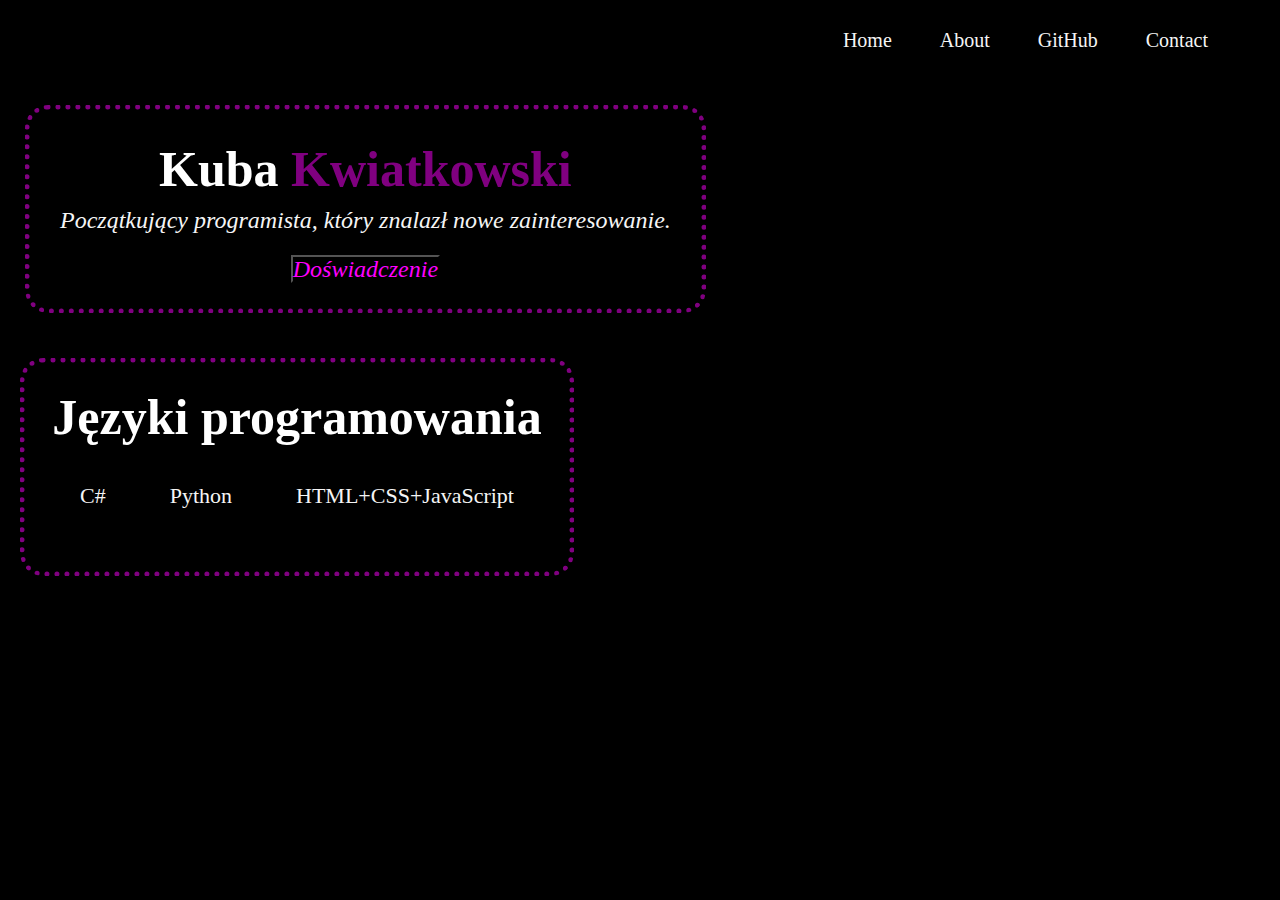
<file: index.html>
<!DOCTYPE html>
<html lang="en">
<head>
    <meta name="viewport" content="width=device-width, initial-scale=1.0">
    <meta charset="UTF-8">
    <title>My ego</title>
    <link rel="stylesheet" href="index.css">
    <script src="index.js"></script>
</head>
<body>
<nav>
    <div class="links">
        <a href="index.html">Home</a>
        <ul>
            <li><a href="#">Main</a></li>
            <li><a href="#">Language</a></li>
        </ul>
    </div>
    <a href="pages/about.html" target="_self">About</a>
    <a href="https://github.com/shuuuS" target="_blank">GitHub</a>
    <a href="pages/contact.html">Contact</a>
</nav>
<div class="info">
    <h1>Kuba <span>Kwiatkowski</span></h1>
    <p>Początkujący programista, który znalazł nowe zainteresowanie.</p>
    <br>
    <button type="button" class="experience" onclick="image()">Doświadczenie</button>
</div>

<div class="skills">
    <h1>Języki programowania</h1>
    <ul>
        <li><p>C#</p></li>
        <li><p>Python</p></li>
        <li><p>HTML+CSS+JavaScript</p></li>
    </ul>
</div>
<div>
    <h1>Contact</h1>

</div>
</body>
</html>
</file>
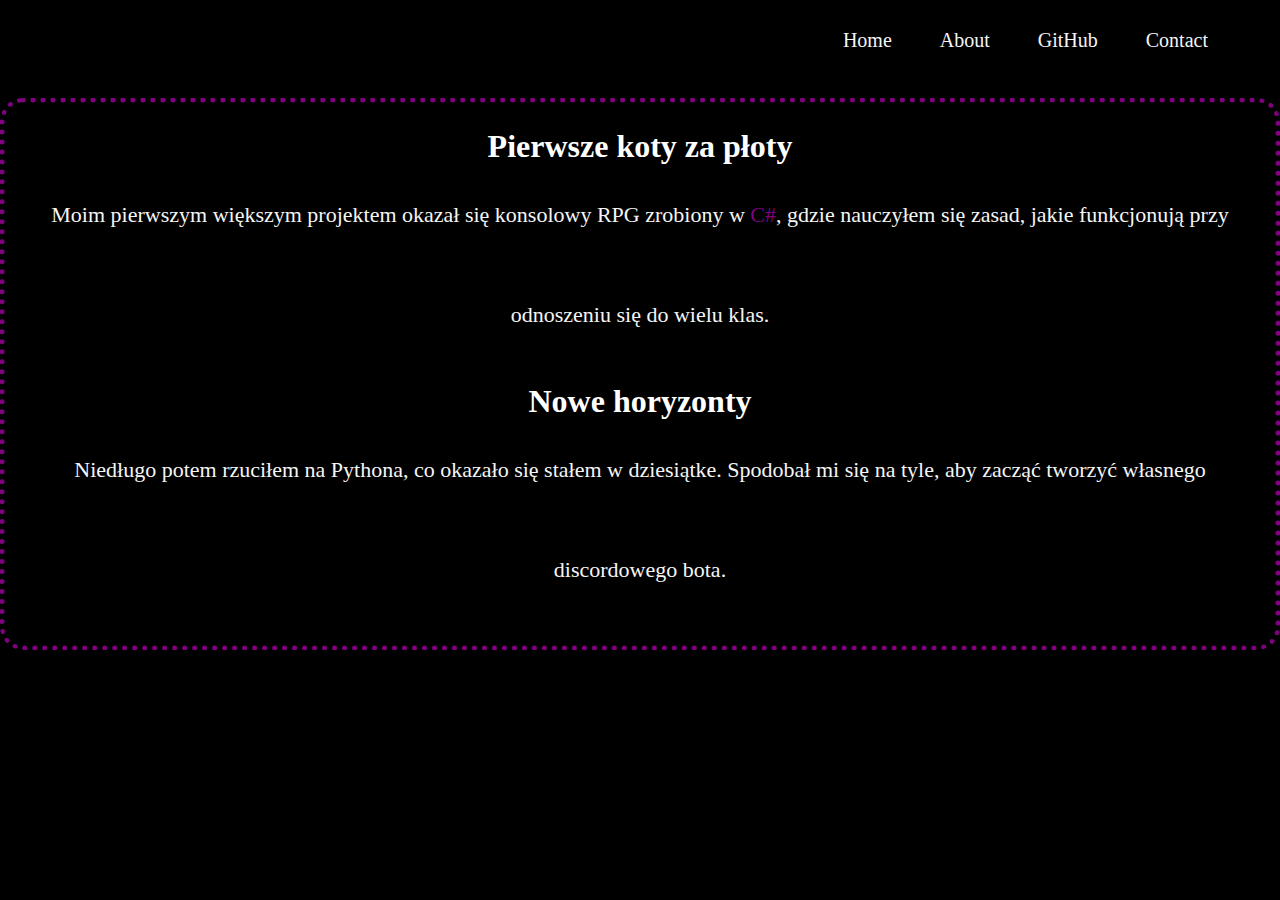
<file: pages/about.html>
<!DOCTYPE html>
<html lang="en">
<head>
    <meta charset="UTF-8">
    <title>Title</title>
    <link rel="stylesheet" href="../index.css">
</head>
<body onload="image()">
<nav>
  <div class="links">
    <a href="../index.html">Home</a>
    <ul>
      <li><a href="#">Main</a></li>
      <li><a href="#">Language</a></li>
    </ul>
  </div>
  <a href="about.html" target="_self">About</a>
  <a href="https://github.com/shuuuS" target="_blank">GitHub</a>
  <a href="contact.html">Contact</a>

</nav>
<br>
<div class="moreInformation">
  <h1 class="chapter1">Pierwsze koty za płoty</h1>
  <p>Moim pierwszym większym projektem okazał się konsolowy RPG zrobiony w <span>C#</span>, gdzie nauczyłem się zasad, jakie funkcjonują
  przy odnoszeniu się do wielu klas.</p>
  <br>
  <h1 class="chapter2">Nowe horyzonty</h1>
  <p>Niedługo potem rzuciłem na Pythona, co okazało się stałem w dziesiątke. Spodobał mi się na tyle, aby zacząć tworzyć własnego
  discordowego bota.</p>
</div>

</body>
</html>
</file>
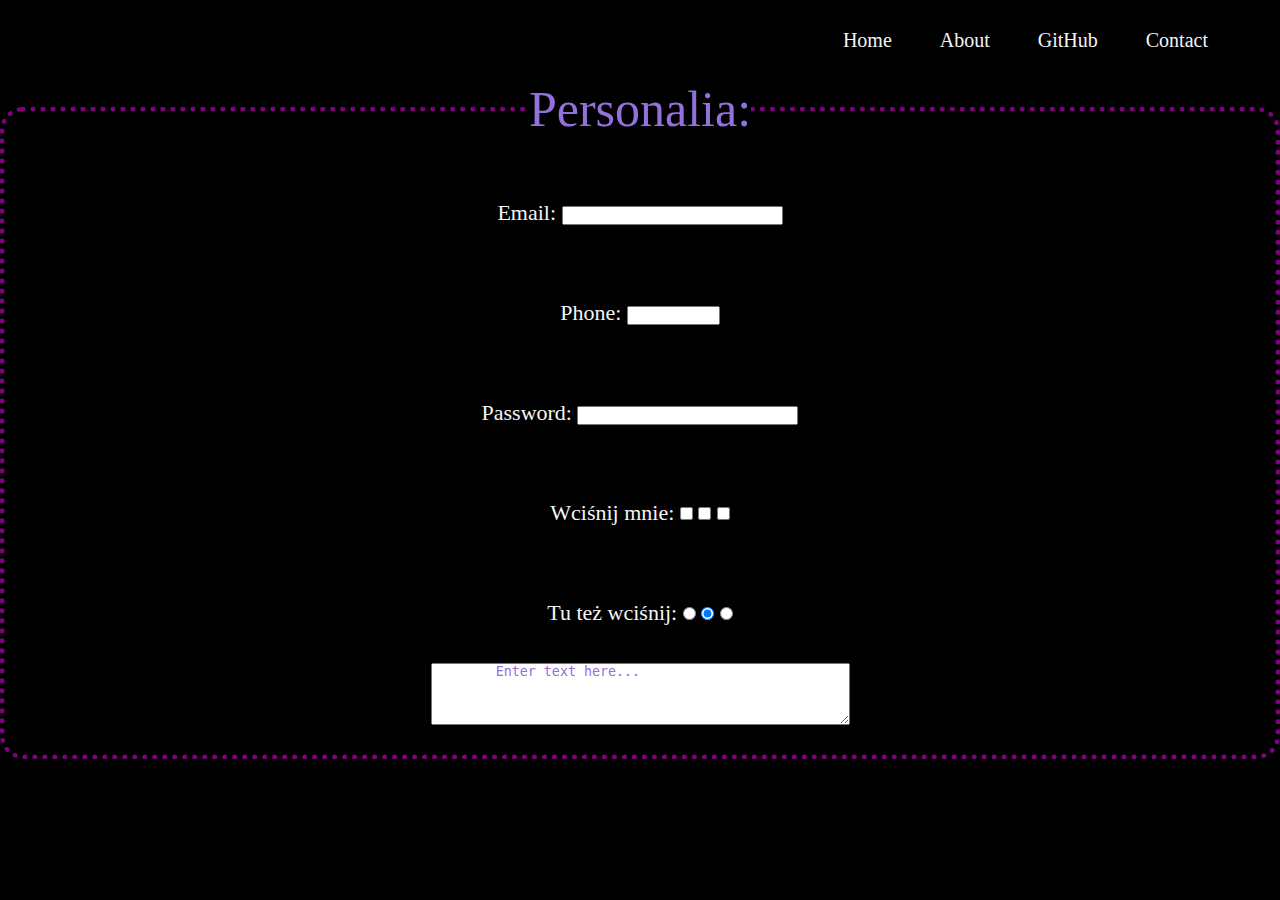
<file: pages/contact.html>
<!DOCTYPE html>
<html lang="en">
<head>
    <meta charset="UTF-8">
    <title>Title</title>
    <link rel="stylesheet" href="../index.css">
</head>
<body>
<nav>
    <div class="links">
        <a href="../index.html">Home</a></li>
        <ul>
            <li><a href="#">Main</a></li>
            <li><a href="#">Language</a></li>
        </ul>
    </div>
    <a href="about.html">About</a>
    <a href="https://github.com/shuuuS" target="_blank">GitHub</a>
    <a href="contact.html">Contact</a>

</nav>

<fieldset class="form1">
    <legend>Personalia:</legend>
    <p>Email: <input type="email" size="25" maxlength="25"></p>
    <p>Phone: <input type="text" size="9" maxlength="9"></p>
    <p>Password: <input type="password" size="25" maxlength="25"></p>
    <p>Wciśnij mnie:
        <input type="checkbox" name="check1" value="1">
        <input type="checkbox" name="check2" value="2">
        <input type="checkbox" name="check3" value="3">
    </p>
    <p>Tu też wciśnij:
        <input type="radio" name="radio1" value="1" id="male">
        <input type="radio" name="radio1" value="2" checked>
        <input type="radio" name="radio1" value="3">
    </p>
    <textarea rows="4" cols="50">
        Enter text here...
    </textarea>
</fieldset>

</body>
</html>
</file>
<file: index.css>
*{
    margin: 0;
    padding: 0;
}
*{box-sizing: border-box}
@media screen and (max-width: 1024px) {
    nav{
        width: 100%;
        margin: 10px 0px;
    }
}

body{
    background: black;
}

span{
    color: purple;
    font-family: "Agency FB";
}

span:hover{
    background-size: 4px 6px;
}

nav{
    width: 100%;
    position: fixed;
    top: 0;
    left: 0;
    padding: 0 3rem;
    display: flex;
    flex-direction: row;
    justify-content: flex-end;
    align-items: center;
    height: 80px;
    position: relative;
}

nav a{
    margin: 0 1rem;
    color: whitesmoke;
    font-size: 20px;
    display: block;
    text-decoration: none;
    padding: 1rem .5rem;
}

nav a:hover{
    color: purple;
}

.links{
    position: relative;
}


.links ul{
    width: 200px;
    text-align: center;
    position: absolute;
    padding: 0;
    box-shadow: 0 0 23px 0 mediumpurple;
    list-style-type: none;
    margin-top: 5px;
    border-radius: 7px;
    display: none;
}

.links ul li{
    padding: .5rem;
}

.links ul li a{
    width: 100%;
    height: 100%;
    display: inline-block;
    padding: 0;
    margin: 0;
}

.links ul li:hover{
    background: mediumpurple;
    border-radius: 7px;
}

.links a:focus + ul,
.links a:hover + ul,
.links ul:hover{
    display: block;
}

.info{
    text-align: center;
    padding: 25px;
    border: 5px dotted purple;
    border-radius: 23px;
    display: block;
    background: black;
    justify-content: center;
    margin: 25px;
    float: left;
}

.info h1{
    color: white;
    font-size: 50px;
    font-family: "Bookman Old Style";
    padding: 5px;
}

.info p{
    color: whitesmoke;
    font-size: 24px;
    font-style: italic;
    text-align: center;
    padding: 5px;
    line-height: 24px;
    font-family: "Book Antiqua";
}

.info p:hover{
    transform: scale(1.05);
}

.experience{
    color: fuchsia;
    font-size: 24px;
    font-style: italic;
    text-align: center;
    padding: 0;
    line-height: 24px;
    font-family: "Book Antiqua";
    cursor: pointer;
    background: black;
}

.experience:hover{
    color: hotpink;
}

.skills{
    border: 5px dotted purple;
    border-radius: 23px;
    padding: 25px;
    text-align: center;
    display: block;
    margin: 20px;
    float: left;

}

.skills h1{
    color: white;
    font-size: 50px;
    font-family: "Arial Narrow";
    text-align: center;
}

.skills ul li{
    list-style: none;
    display: inline-block;
    padding: 0px 30px;
    line-height: 100px;
    font-size: 32px;
    font-family: "Arial Black";
}
.skills ul li p{
    color: whitesmoke;
    font-size: 22px;
    text-align: center;
    line-height: 100px;
    font-family: "Agency FB";
}

.moreInformation{
    border: 5px dotted purple;
    border-radius: 23px;
    padding: 25px;
    text-align: center;
}

.moreInformation p {
    color: whitesmoke;
    font-size: 22px;
    text-align: center;
    line-height: 100px;
    font-family: "Agency FB";
}

.chapter1 {
    color: white;
    font-size: 32px;
    font-family: "Arial Narrow";
    text-align: center;
}

.chapter2 {
    color: white;
    font-size: 32px;
    font-family: "Arial Narrow";
    text-align: center;
}

.form1{
    border: 5px dotted purple;
    border-radius: 23px;
    padding: 25px;
    text-align: center;
}

.form1 legend{
    color: mediumpurple;
    font-size: 50px;
    font-family: "Arial Narrow";
    text-align: center;
}

.form1 p{
    color: whitesmoke;
    font-size: 22px;
    text-align: center;
    line-height: 100px;
    font-family: "Agency FB";
}

input{
    color: whitesmoke;
}
textarea{
    color: mediumpurple;
}
</file>
